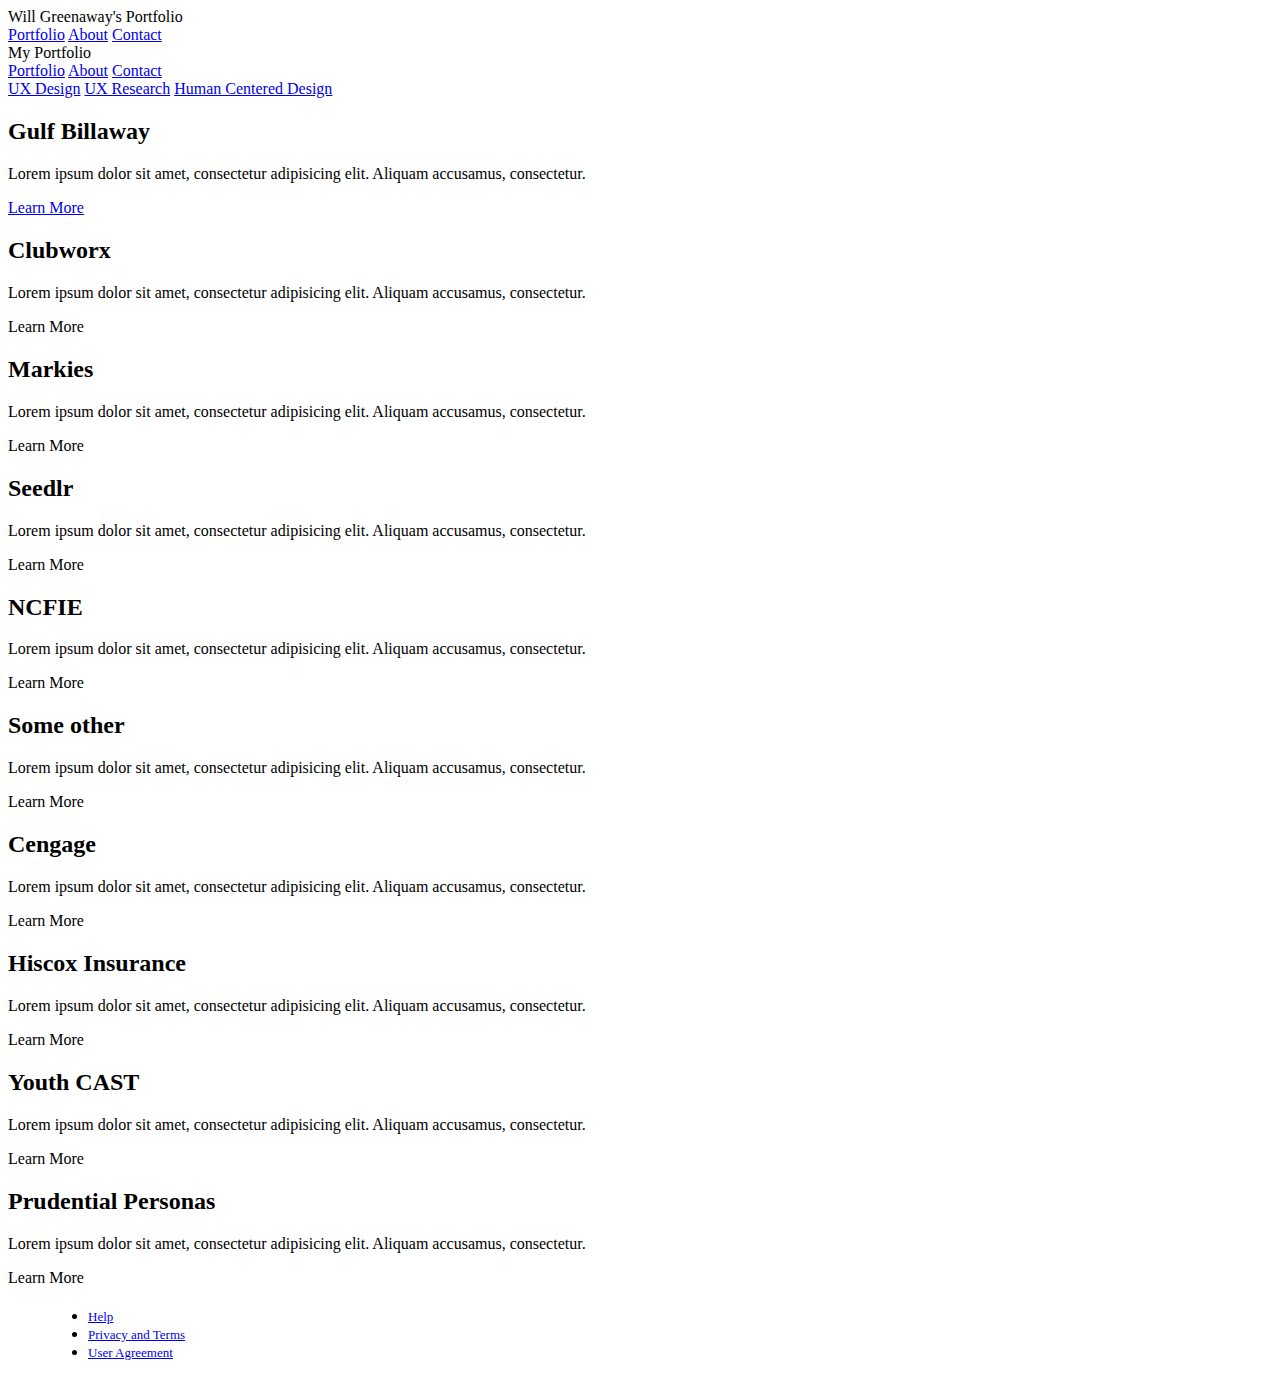
<file: index.html>
<!DOCTYPE html>
<html>
  <head>
    <title>mdl</title>
    <meta name="viewport" content="width=device-width, initial-scale=1.0">
    <link rel="stylesheet" href="https://code.getmdl.io/1.2.1/material.green-deep_orange.min.css" />
    <link rel="stylesheet" href="https://fonts.googleapis.com/icon?family=Material+Icons">
    <link rel="stylesheet" href="./my_style.css">
  </head>
  <body>
    <!-- Always shows a header, even in smaller screens. -->
    <!-- Simple header with fixed tabs. -->
    <!-- Header, tabs, grid all part of layout outer div -->
    <div class="mdl-layout mdl-js-layout mdl-layout--fixed-header">
      <header class="mdl-layout__header">
        <div class="mdl-layout__header-row">
          <!-- Title -->
          <span class="mdl-layout-title">Will Greenaway's Portfolio</span>
          <!-- Spacer place nav on the right -->
          <div class="mdl-layout-spacer"></div>
          <!-- Navigation. We hide it in small screens. -->
          <nav class="mdl-navigation mdl-layout--large-screen-only"> <!-- Hide at smaller screen sizes -->
            <a class="mdl-navigation__link" href="#">Portfolio</a>
            <a class="mdl-navigation__link" href="#">About</a>
            <a class="mdl-navigation__link" href="#">Contact</a>
          </nav>
        </div>
      </header>
      <div class="mdl-layout__drawer">
        <span class="mdl-layout-title">My Portfolio</span>
        <nav class="mdl-navigation">
          <a class="mdl-navigation__link" href="#">Portfolio</a>
          <a class="mdl-navigation__link" href="#">About</a>
          <a class="mdl-navigation__link" href="#">Contact</a>
        </nav>
      </div>
      <!-- Content Element of Layout block -->
      <main class="mdl-layout__content">
        <div class="mdl-tabs mdl-js-tabs">
         <div class="mdl-tabs__tab-bar">
            <a href="#tab1-panel" class="mdl-tabs__tab is-active">UX Design</a>
            <a href="#tab2-panel" class="mdl-tabs__tab">UX Research</a>
            <a href="#tab3-panel" class="mdl-tabs__tab">Human Centered Design</a>
         </div>
         <!-- Panel 1 -->
         <div class="mdl-tabs__panel is-active" id="tab1-panel">
           <div class="content-grid mdl-grid">
             <!-- cell 1-->
               <div class="mdl-card mdl-cell--4-col mdl-cell--8-col-tablet mdl-cell--4-col-phone mdl-shadow--2dp">
                 <figure class="mdl-card__media">
                   <!-- image -->

                 </figure>
                 <div class="mdl-card__title">
                   <h2 class="mdl-card__title-text">Gulf Billaway</h2>
                 </div>
                 <div class="mdl-card__supporting-text">
                   <p>Lorem ipsum dolor sit amet, consectetur adipisicing elit. Aliquam accusamus, consectetur.</p>
                 </div>
                 <div class="mdl-card__actions mdl-card--border">
                   <a class="mdl-button mdl-button--colored mdl-js-button mdl-js-ripple-effect" href="content_billaway.html">Learn More</a>
                 </div>
               </div>

               <!-- cell 2-->
             <div class="mdl-card mdl-cell--4-col mdl-cell--8-col-tablet mdl-cell--4-col-phone mdl-shadow--2dp">
               <figure class="mdl-card__media">
                 <!-- insert image -->
               </figure>
               <div class="mdl-card__title">
                 <h2 class="mdl-card__title-text">Clubworx</h2>
               </div>
               <div class="mdl-card__supporting-text">
                 <p>Lorem ipsum dolor sit amet, consectetur adipisicing elit. Aliquam accusamus, consectetur.</p>
               </div>
               <div class="mdl-card__actions mdl-card--border">
                 <a class="mdl-button mdl-button--colored mdl-js-button mdl-js-ripple-effect">Learn More</a>
               </div>
             </div>

             <!-- cell 3-->
             <div class="mdl-card mdl-cell--4-col mdl-cell--8-col-tablet mdl-cell--4-col-phone mdl-shadow--2dp">
               <figure class="mdl-card__media">
                 <!-- insert image -->
               </figure>
               <div class="mdl-card__title">
                 <h2 class="mdl-card__title-text">Markies</h2>
               </div>
               <div class="mdl-card__supporting-text">
                 <p>Lorem ipsum dolor sit amet, consectetur adipisicing elit. Aliquam accusamus, consectetur.</p>
               </div>
               <div class="mdl-card__actions mdl-card--border">
                 <a class="mdl-button mdl-button--colored mdl-js-button mdl-js-ripple-effect">Learn More</a>
               </div>
             </div>

             <!-- cell 4-->
             <div class="mdl-card mdl-cell--4-col mdl-cell--8-col-tablet mdl-cell--4-col-phone mdl-shadow--2dp">
               <figure class="mdl-card__media">
                 <!-- insert image -->
               </figure>
               <div class="mdl-card__title">
                 <h2 class="mdl-card__title-text">Seedlr</h2>
               </div>
               <div class="mdl-card__supporting-text">
                 <p>Lorem ipsum dolor sit amet, consectetur adipisicing elit. Aliquam accusamus, consectetur.</p>
               </div>
               <div class="mdl-card__actions mdl-card--border">
                 <a class="mdl-button mdl-button--colored mdl-js-button mdl-js-ripple-effect">Learn More</a>
               </div>
             </div>

             <!-- cell 5-->
             <div class="mdl-card mdl-cell--4-col mdl-cell--8-col-tablet mdl-cell--4-col-phone mdl-shadow--2dp">
               <figure class="mdl-card__media">
                 <!-- insert image -->
               </figure>
               <div class="mdl-card__title">
                 <h2 class="mdl-card__title-text">NCFIE</h2>
               </div>
               <div class="mdl-card__supporting-text">
                 <p>Lorem ipsum dolor sit amet, consectetur adipisicing elit. Aliquam accusamus, consectetur.</p>
               </div>
               <div class="mdl-card__actions mdl-card--border">
                 <a class="mdl-button mdl-button--colored mdl-js-button mdl-js-ripple-effect">Learn More</a>
               </div>
             </div>

             <!-- cell 6-->
             <div class="mdl-card mdl-cell--4-col mdl-cell--8-col-tablet mdl-cell--4-col-phone mdl-shadow--2dp">
               <figure class="mdl-card__media">
                 <!-- insert image -->
               </figure>
               <div class="mdl-card__title">
                 <h2 class="mdl-card__title-text">Some other</h2>
               </div>
               <div class="mdl-card__supporting-text">
                 <p>Lorem ipsum dolor sit amet, consectetur adipisicing elit. Aliquam accusamus, consectetur.</p>
               </div>
               <div class="mdl-card__actions mdl-card--border">
                 <a class="mdl-button mdl-button--colored mdl-js-button mdl-js-ripple-effect">Learn More</a>
               </div>
             </div>
           </div>
           <!-- end content -->
         </div>
         <!-- Panel 2 -->
         <div class="mdl-tabs__panel" id="tab2-panel">
           <div class="content-grid mdl-grid">
             <!-- cell 1-->
               <div class="mdl-card mdl-cell--4-col mdl-cell--8-col-tablet mdl-cell--4-col-phone mdl-shadow--2dp">
                 <figure class="mdl-card__media">
                   <!-- insert image -->
                 </figure>
                 <div class="mdl-card__title">
                   <h2 class="mdl-card__title-text">Cengage</h2>
                 </div>
                 <div class="mdl-card__supporting-text">
                   <p>Lorem ipsum dolor sit amet, consectetur adipisicing elit. Aliquam accusamus, consectetur.</p>
                 </div>
                 <div class="mdl-card__actions mdl-card--border">
                   <a class="mdl-button mdl-button--colored mdl-js-button mdl-js-ripple-effect">Learn More</a>
                 </div>
               </div>

               <!-- cell 2-->
             <div class="mdl-card mdl-cell--4-col mdl-cell--8-col-tablet mdl-cell--4-col-phone mdl-shadow--2dp">
               <figure class="mdl-card__media">
                 <!-- insert image -->
               </figure>
               <div class="mdl-card__title">
                 <h2 class="mdl-card__title-text">Hiscox Insurance</h2>
               </div>
               <div class="mdl-card__supporting-text">
                 <p>Lorem ipsum dolor sit amet, consectetur adipisicing elit. Aliquam accusamus, consectetur.</p>
               </div>
               <div class="mdl-card__actions mdl-card--border">
                 <a class="mdl-button mdl-button--colored mdl-js-button mdl-js-ripple-effect">Learn More</a>
               </div>
             </div>
           </div>
         </div>
         <!-- Panel 3 -->
         <div class="mdl-tabs__panel" id="tab3-panel">
            <div class="content-grid mdl-grid">
              <!-- cell 1-->
                <div class="mdl-card mdl-cell--4-col mdl-cell--8-col-tablet mdl-cell--4-col-phone mdl-shadow--2dp">
                  <figure class="mdl-card__media">
                    <!-- insert image -->
                  </figure>
                  <div class="mdl-card__title">
                    <h2 class="mdl-card__title-text">Youth CAST</h2>
                  </div>
                  <div class="mdl-card__supporting-text">
                    <p>Lorem ipsum dolor sit amet, consectetur adipisicing elit. Aliquam accusamus, consectetur.</p>
                  </div>
                  <div class="mdl-card__actions mdl-card--border">
                    <a class="mdl-button mdl-button--colored mdl-js-button mdl-js-ripple-effect">Learn More</a>
                  </div>
                </div>

                <!-- cell 2-->
              <div class="mdl-card mdl-cell--4-col mdl-cell--8-col-tablet mdl-cell--4-col-phone mdl-shadow--2dp">
                <figure class="mdl-card__media">
                  <!-- insert image -->
                </figure>
                <div class="mdl-card__title">
                  <h2 class="mdl-card__title-text">Prudential Personas</h2>
                </div>
                <div class="mdl-card__supporting-text">
                  <p>Lorem ipsum dolor sit amet, consectetur adipisicing elit. Aliquam accusamus, consectetur.</p>
                </div>
                <div class="mdl-card__actions mdl-card--border">
                  <a class="mdl-button mdl-button--colored mdl-js-button mdl-js-ripple-effect">Learn More</a>
                </div>
              </div>
            </div>
         </div>
        </div>
        <!-- Footer -->
        <footer class="my-footer mdl-mini-footer">
          <div class="mdl-mini-footer--left-section">
            <ul class="mdl-mini-footer--link-list">
              <li><a href="#">Help</a></li>
              <li><a href="#">Privacy and Terms</a></li>
              <li><a href="#">User Agreement</a></li>
            </ul>
          </div>
        </footer>
      </main>
    </div>
  <!-- MDL Lite Javascript -->
  <script defer src="https://code.getmdl.io/1.1.3/material.min.js"></script>
</body>
</html>
</file>
<file: my_style.css>
/*=======================
Layout
=======================*/

.content-grid {
  max-width: 960px;
  box-sizing: border-box;
}

.mdl-card__media {
    margin: 0;
}

/*=======================
Cards
=======================*/

.homepage__thumbnail {
  width: 100%;
  height: 100%;
}

.mdl-card {
  margin-bottom: 20px;
  margin-right: 15px;
}



/*=======================
Content
=======================*/

.my-container {
  max-width: 1600px;
  width: calc(100% - 16px);
  margin: 0 auto;
}

.page-content {
  border-radius: 2px;
  padding: 80px 56px;
  margin-bottom: 80px;
}


.page-content h3 {
  margin-top: 48px;
}

.my-footer {
  padding-left: 40px;
}

.my-footer .mdl-mini-footer--link-list a {
  font-size: 13px;
}

.my-container {
  align-items: center;
    justify-content: center;
  }
</file>
